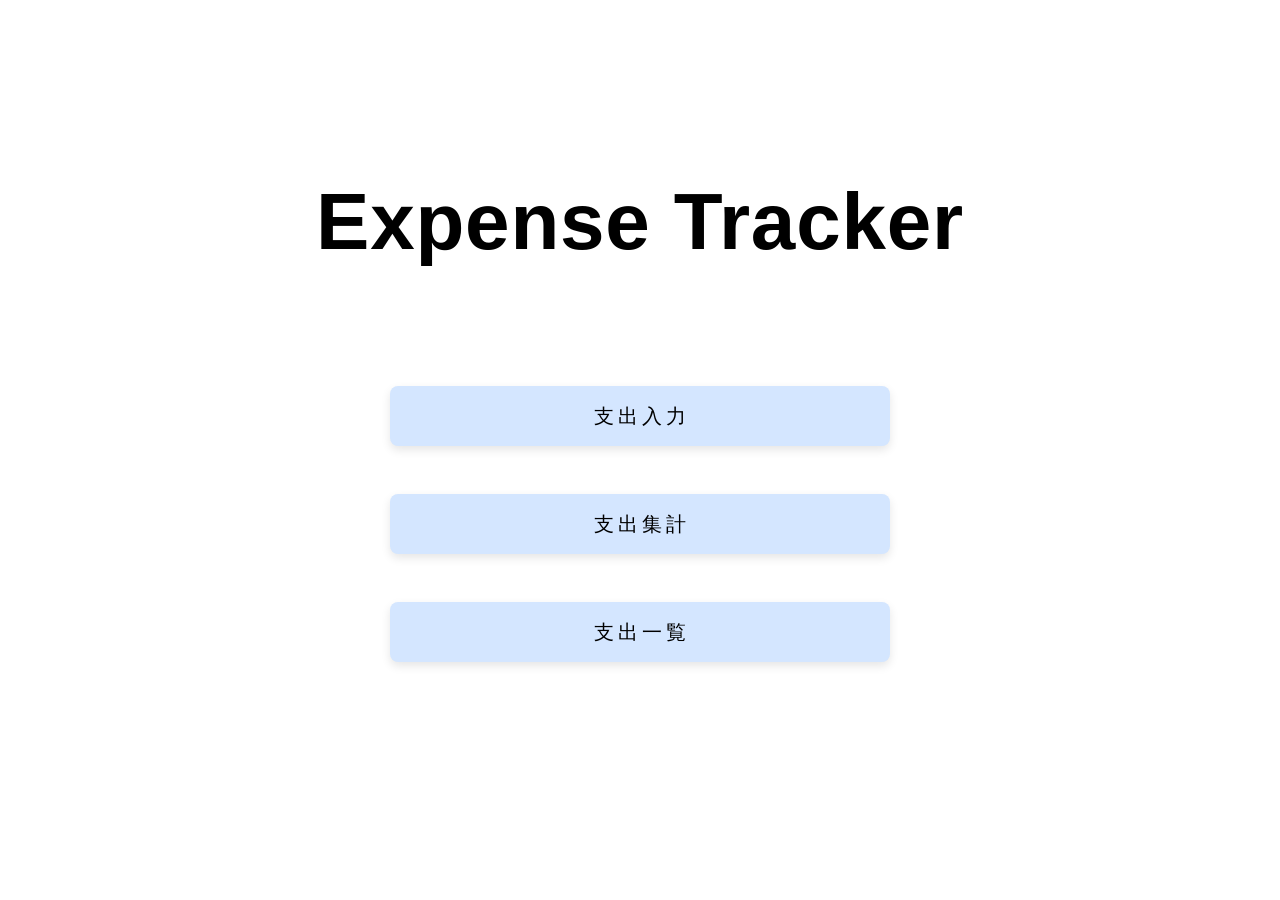
<file: frontend/index.html>
<!doctype html>
<html class="no-js" lang="">

<head>
  <meta charset="utf-8">
  <title>トップ</title>
  <meta name="description" content="">
  <meta name="viewport" content="width=device-width, initial-scale=1">
  <script src="app.js" defer></script>

  <link rel="stylesheet" href="css/reset.css">
  <link rel="stylesheet" href="css/style.css">
  <link rel="stylesheet" href="css/input.css">
  <link rel="stylesheet" href="css/input_confirm.css">
  <link rel="stylesheet" href="css/summary.css">
  <!-- Place favicon.ico in the root directory -->
  <!-- Googleフォント -->
  <link rel="preconnect" href="https://fonts.gstatic.com" crossorigin>
    <link
    href="https://fonts.googleapis.com/css2?family=Kosugi+Maru&family=Zen+Old+Mincho:wght@400;500;600;700;900&display=swap"
    rel="stylesheet">

  <link rel="preconnect" href="https://fonts.googleapis.com">
  <link rel="preconnect" href="https://fonts.gstatic.com" crossorigin>
  <link href="https://fonts.googleapis.com/css2?family=M+PLUS+Rounded+1c:wght@100;300;400;500;700;800;900&display=swap" rel="stylesheet">



  <meta name="theme-color" content="#fafafa">
</head>


<body>
    <div id="dialog">
    </div>
  <main>
    <div id = "app">

    </div>

   
  </main>
</body>

</html>
</file>
<file: frontend/css/style.css>
/* 全体のリセット */
body {
    margin: 0;
    padding: 0;
    background-color: #ffffff;
    font-family: 'Noto Sans JP', sans-serif;
    justify-content: center;
    align-items: center; 
    font-family: "Noto Sans JP", "Hiragino Kaku Gothic ProN", "ヒラギノ角ゴ ProN W3", "Meiryo", "メイリオ", sans-serif;
  
    /* 読みやすさをさらに向上させる設定 */
    line-height: 1.6;        /* 行間を少し広げる */
    letter-spacing: 0.05em;  /* 文字の間隔をわずかに広げる */
    color: #333333;          /* 真っ黒(#000)より少しグレーの方が目が疲れにくい */
    height: 100vh;
}

/* 共通部分 */
.btn {
    width: 120px;
    height: 44px;
    border-radius: 15px;
    border: 1px solid #000000;
    font-size: 20px;
    font-weight: bold;
    display: flex;
    justify-content: center;
    align-items: center;
    cursor: pointer;
    text-decoration: none;
    transition: opacity 0.2s;
    color: #000000;
}

.btn:hover {
  opacity: 0.8;
}

/* 戻るボタン */
.btn_back {
  background-color: #ededed;
}

.top_back {
    position: absolute;
    left: 80px; 
    top: 40px;
    z-index: 10;
}

/* 登録ボタン */
.btn_submit {
  background-color: #a7ceff;
  color: #000000;
}

.btn_submit:hover {
    background-color: #8dbdff;
}

.input_submit {
    margin: 40px auto 0;
}

/* 削除ボタン */
.btn_delete {
  background-color: #FF7676;
  color: #000000;
}

.btn_delete:hover {
    background-color: #ff9999; /* #FF7676を少し明るくした色 */
    opacity: 1.0;
}



/* ボタンエリア */
.button_group {
    display: flex;
    gap: 80px;
    margin: 0 auto;
}

.button_group_edit {
    display: flex;
    gap: 80px;
    margin: 0 auto;
}

  /* ヘッダー部分 */
.header {
    display: flex;
    justify-content: center;
    align-items: center;
    margin-bottom: 40px;
    text-align: center;
    margin-bottom: 40px;
}

.title {
    font-size: 32px;
    font-weight: bold;
    margin: -180px;
}

/* フォームエリア */
.form_area {
    width: 100%;
    max-width: 400px; /* 入力項目の幅を調整 */
    margin: 0 auto;
    display: flex;
    flex-direction: column;
    gap: 20px;
}

.input_group {
    display: flex;
    flex-direction: column;
    gap: 8px;
    position: relative;
}

.label_row {
    display: flex;
    justify-content: space-between;
    align-items: center;
}

.label_text {
    font-size: 18px;
    font-weight: 500;
}

/* 入力欄の共通スタイル */
.input_field {
    width: 100%;
    height: 36px;
    border: 1px solid #000000;
    border-radius: 5px;
    padding: 0 15px;
    box-sizing: border-box;
    font-size: 16px;
}

.required_tag {
    font-size: 12px;
    color: #ff0000;
    border: 1px solid #ff0000;
    border-radius: 5px;
    padding: 2px 8px;
}


/* TOPページ */
.top {
    background-color: #ffffff;
    /* 横幅を広げる（1440px制限をなくすか、もっと大きくする） */
    width: 100%; 
    max-width: 1800px; 

    /* 高さを画面に合わせる */
    height: 100vh;
    padding: 120px;
    box-sizing: border-box;
    
    display: flex;
    flex-direction: column;
    justify-content: center; /* 縦方向も中央に */
    align-items: center;
}

.expencetracker {
    margin-top: -80px;
    color: #000000;
    font-size: clamp(32px, 8vw, 80px); /* 文字も少し存在感を出しました */
    font-weight: bold;
    margin-bottom: 100px;
    text-align: center;
}

.menu {
    width: 100%;
    max-width: 500px; /* ボタンエリアも少し広げるとバランスが良いです */
    display: flex;
    flex-direction: column;
    gap: 48px;
}

/* メニューボタン */
.menu_button {
    width: 100%;
    height: 60px;
    background-color: #d4e6ff;
    box-shadow: 0px 4px 10px rgba(0, 0, 0, 0.1);
    border-radius: 8px;
    border: none;
    display: flex;
    justify-content: center;
    align-items: center;
    cursor: pointer;
    transition: transform 0.2s, background-color 0.2s;
    text-decoration: none;
}

/* ホバー演出 */
.menu_button:hover {
    background-color: #bad7ff;
    transform: translateY(-2px);
}

.button_text {
    color: #000000;
    font-size: 20px; /* 少しだけ大きく */
    font-weight: 500;
    letter-spacing: 4px;
    padding-left: 4px;
}

.container {
    background-color: #ffffff;
    width: 100%;
    max-width: 1800px;
    height: 100vh;
    padding: 40px;
    box-sizing: border-box;
    display: flex;
    flex-direction: column;
    position: relative; /* 戻るボタンの基準 */
}

/* 削除確認専用のスタイル */
.overlay {
    position: fixed;
    top: 0;
    left: 0;
    width: 100%;
    height: 100%;
    background-color: rgba(0, 0, 0, 0.4); /* 背景を薄暗くする */
    display: flex;
    justify-content: center;
    align-items: center;
    z-index: 1000;
}

.confirm_card {
    background-color: #EEEEEE;
    width: 520px; /* 枠の幅 */
    padding: 48px 24px;
    text-align: center;
    box-shadow: 0 10px 25px rgba(0,0,0,0.2);
}

.confirm_text {
    font-size: 20px;
    font-weight: bold;
    margin-bottom: 40px;
    color: #000;
}

.confirm_buttons {
    display: flex;
    justify-content: center;
    gap: 40px;
}

.error_card {
    background-color: #FF7676;
    width: 600px; /* 枠の幅 */
    padding: 60px 40px;
    text-align: center;
    box-shadow: 0 10px 25px rgba(0,0,0,0.2);
}

.error_text {
    font-size: 20px;
    font-weight: bold;
    margin-bottom: 40px;
    color: #000;
}

.error_button {
    justify-content: center;
    margin: 0 auto;
}
</file>
<file: frontend/css/input.css>
/*  支出入力 */
.input {
    /* paddingを上下だけにして、左右はcontainerに任せる */
    padding: 20px 0; 
    box-sizing: border-box;
    display: flex;
    flex-direction: column;
    justify-content: center; 
    align-items: center;
    position: relative; /* 子要素のabsoluteの基準にする */
    height: 100vh;
}

.amount_row {
    display: flex;
    align-items: center;
    gap: 10px;
}

.currency {
    font-size: 18px;
}
</file>
<file: frontend/css/input_confirm.css>
/*  支出入力確認ページ */
.container_confirm {
    background-color: #ededed;
    width: 100%;
    max-width: 700px;
    margin: 0 auto;
  }

.confirm_box {
    width: 100%;
    max-width: 700px;
    margin: 0 auto;
    padding: 40px;
    border: 1px solid #000000;
    box-sizing: border-box;
    display: flex;
    flex-direction: column;
    gap: 20px;
    max-height: 100%;
  }

.confirm_title {
    font-size: 24px;
    font-weight: bold;
    letter-spacing: 2px;
    color: #000000;
}

/* 確認項目の1行 */
.confirm_item {
    display: flex;
    align-items: center;
    padding-bottom: 10px;
}

.item_label {
    width: 120px;
    font-size: 18px;
    font-weight: bold;
    color: #333;
}

.item_value {
    flex: 1;
    font-size: 18px;
    background-color: #ffffff;
    padding: 8px 15px;
    border: 1px solid #000000;
    border-radius: 5px;
    min-height: 20px;
}

.currency {
    margin-left: 10px;
    font-size: 18px;
}
</file>
<file: frontend/css/summary.css>
/* フォームエリアの幅を横並び用に拡張 */
.summary_controls {
    max-width: 600px !important; /* 横並びにするため少し広げる */
}

/* 横並び用のレイアウト */
.flex_row {
    display: flex;
    align-items: center;
    gap: 20px; /* 項目間の余白 */
    width: 100%;
}

.flex_1 {
    flex: 1; /* 各項目を均等な幅に */
}

/* 期間の「～」の調整 */
.range_separator {
    font-size: 18px;
    font-weight: bold;
    flex-shrink: 0;
}

/* --- 以下、集計結果のスタイル（前回同様） --- */
.separator {
    width: 100%;
    max-width: 600px;
    border: none;
    border-top: 1px solid #ccc;
    margin: 4px auto;
}

.result_section {
    width: 100%;
    max-width: 600px;
    margin: 0 auto;
}

.result_grid {
    display: grid;
    grid-template-columns: 1fr 1fr;
    gap: 15px;
    margin-bottom: 30px;
}

.result_item {
    display: flex;
    justify-content: space-between;
    align-items: center;
    padding: 15px;
    border: 1px solid #000;
    border-radius: 8px;
    background-color: #fff;
}

.category_name {
    font-weight: bold;
    border-right: 1px solid #000;
    padding-right: 10px;
    flex: 1;
}

.category_amount {
    flex: 2;
    text-align: right;
    font-size: 1.1rem;
}

.total_row {
    display: flex;
    justify-content: space-between;
    align-items: center;
    padding: 16px;
    background-color: #f0f6ff;
    border: 2px solid #a7ceff;
    border-radius: 10px;
    font-size: 1.4rem;
    font-weight: bold;
}


/* --- リスト（支出一覧）固有のスタイル --- */
.list_container {
    width: 100%;
    max-width: 600px;
    margin: 0 auto;
    border: 1px solid #000;
    border-radius: 8px;
    background-color: #fff;
    overflow: hidden; /* 角丸を効かせる */
}

.list_header, .list_row {
    display: flex;
    align-items: center;
    padding: 12px 15px;
    border-bottom: 1px solid #eee;
}

.list_header {
    background-color: #f8f8f8;
    font-weight: bold;
    border-bottom: 2px solid #000;
}

.list_row:last-child {
    border-bottom: none;
}

/* 各列の幅調整 */
.col_date { flex: 1.5; font-size: 14px; }
.col_category { flex: 1.5; font-weight: 500; }
.col_amount { 
    flex: 2; 
    text-align: right; 
    font-weight: bold; 
    font-size: 1.1rem;
    padding-right: 15px;
}
.col_amount small { font-size: 0.7rem; margin-left: 3px; }
.col_action { flex: 1; text-align: center; }

/* 編集ボタン（ご提示のグレー色） */
.btn_edit_small {
    background-color: #ededed;
    border: 1px solid #000;
    border-radius: 10px;
    padding: 4px 10px;
    font-size: 12px;
    font-weight: bold;
    cursor: pointer;
    transition: opacity 0.2s;
}

.btn_edit_small:hover {
    opacity: 0.7;
}

/* モバイル表示で文字が重ならないように調整 */
@media (max-width: 480px) {
    .col_date, .col_category { font-size: 12px; }
    .col_amount { font-size: 14px; }
}
</file>
